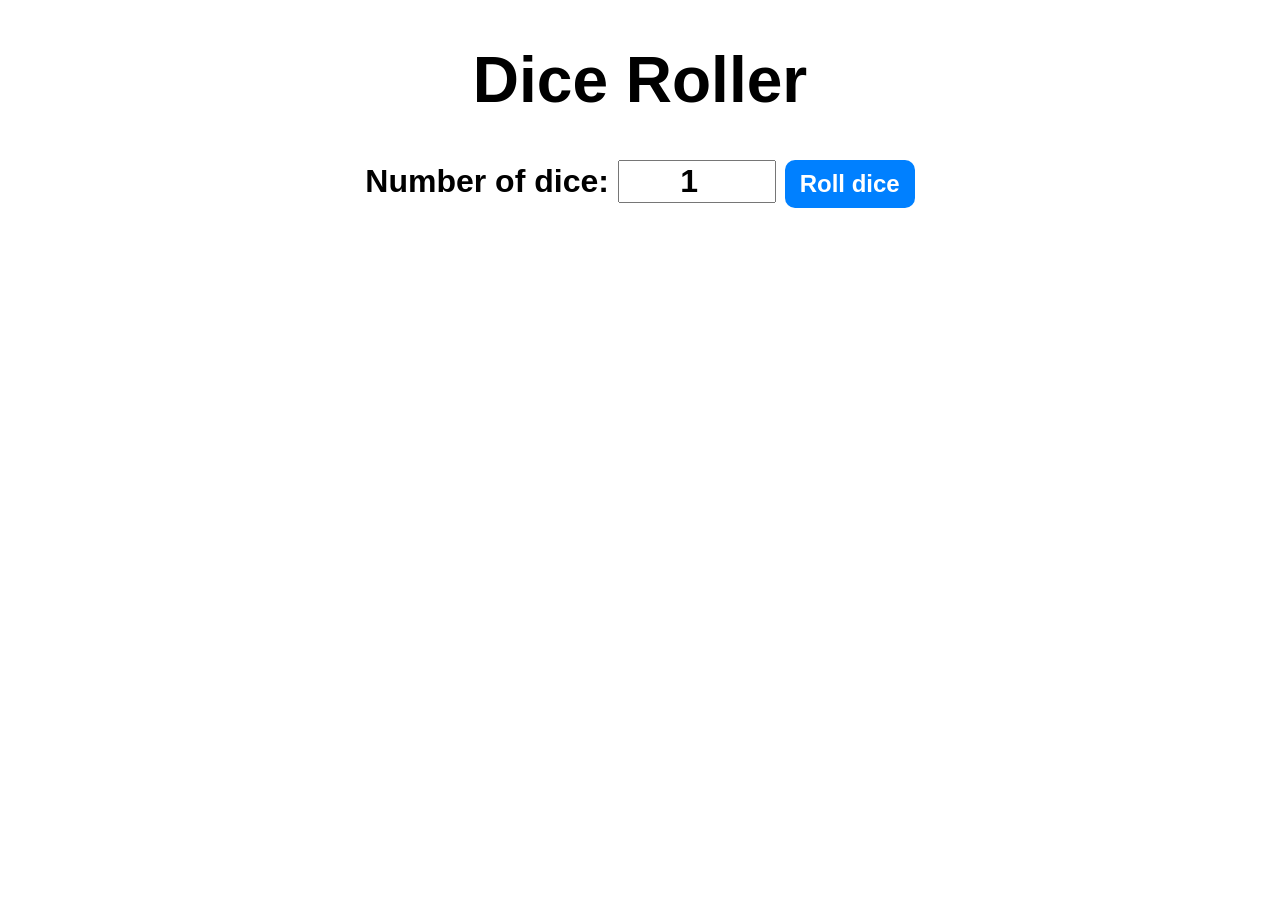
<file: Dice Roller/index.html>
<!DOCTYPE html>
<html lang="en">
  <head>
    <meta charset="UTF-8">
    <meta name="viewport" content="width=device-width, initial-scale=1.0">
    <link rel="stylesheet" href="styles.css">
    <title>Dice Roller</title>
  </head>
  <body>
    
    <div id="container">
      <h1>Dice Roller</h1>
      <label>Number of dice:</label>
      <input type="number" id="numOfDice" value="1" min="1">
      <button onclick="rollDice()">Roll dice</button>

      <div id="diceResult"></div>
      <div id="diceImages"></div>
    </div>

    <script src="index.js"></script>
  </body>
</html>
</file>
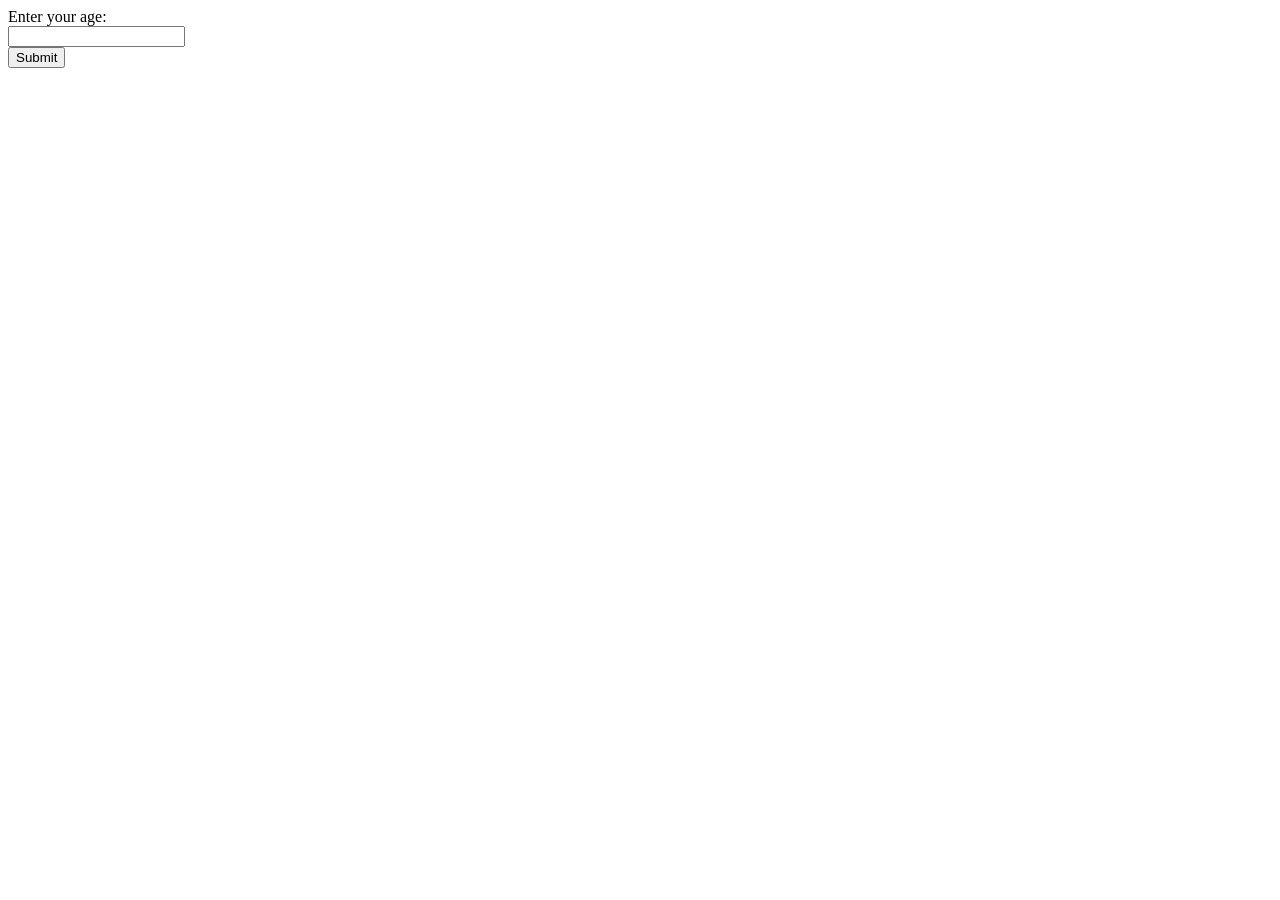
<file: Bro Code/Age Validator/index.html>
<!DOCTYPE html>
<html lang="en">
  <head>
    <meta charset="UTF-8">
    <meta name="viewport" content="width=device-width, initial-scale=1.0">
    <title>Age Validator</title>
  </head>
  <body>
    <label for="age">Enter your age:</label> <br>
    <input id="age" type="text"><br>
    <button type="submit" id="submit">Submit</button><br>
    <p id="age-result"></p>

    <script src="index.js"></script>
  </body>
</html>
</file>
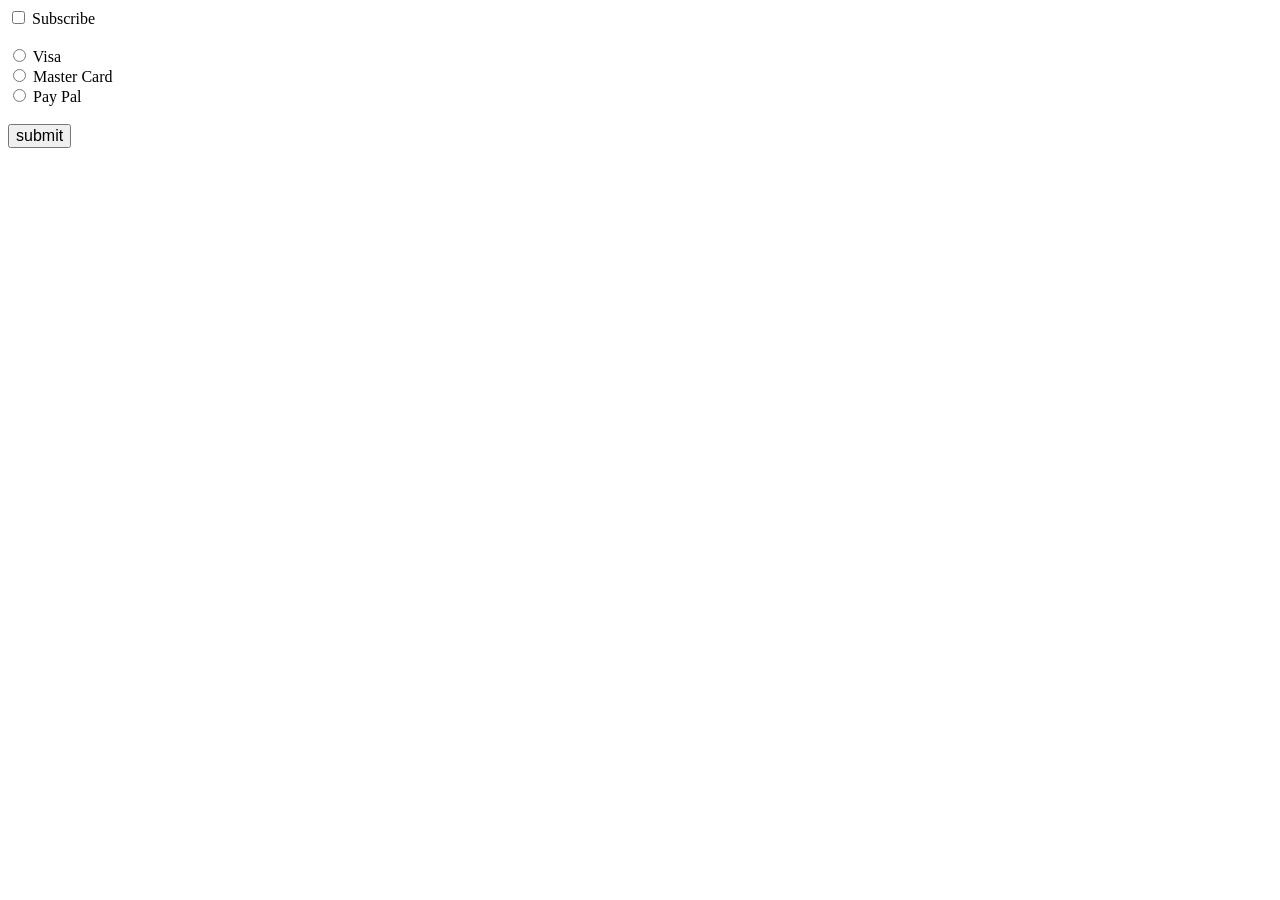
<file: Bro Code/Checked Radio Buttons/index.html>
<!DOCTYPE html>
<html lang="en">
  <head>
    <meta charset="UTF-8">
    <meta name="viewport" content="width=device-width, initial-scale=1.0">
    <link rel="stylesheet" href="styles.css">
    <title>Checked</title>
  </head>
  <body>
    <input type="checkbox" id="myCheckbox">
    <label for="myCheckbox">Subscribe</label> <br><br>

    <input type="radio" id="visaBtn" name="card">
    <label for="visaBtn">Visa</label><br>

    <input type="radio" id="mastercardBtn" name="card">
    <label for="mastercardBtn">Master Card</label><br>

    <input type="radio" id="paypalBtn" name="card">
    <label for="paypalBtn">Pay Pal</label><br><br>

    <button type="submit" id="mySubmit">submit</button> <br>

    <p id="subResult"></p>
    <p id="paymentResult"></p>
    <script src="index.js"></script>
  </body>
</html>
</file>
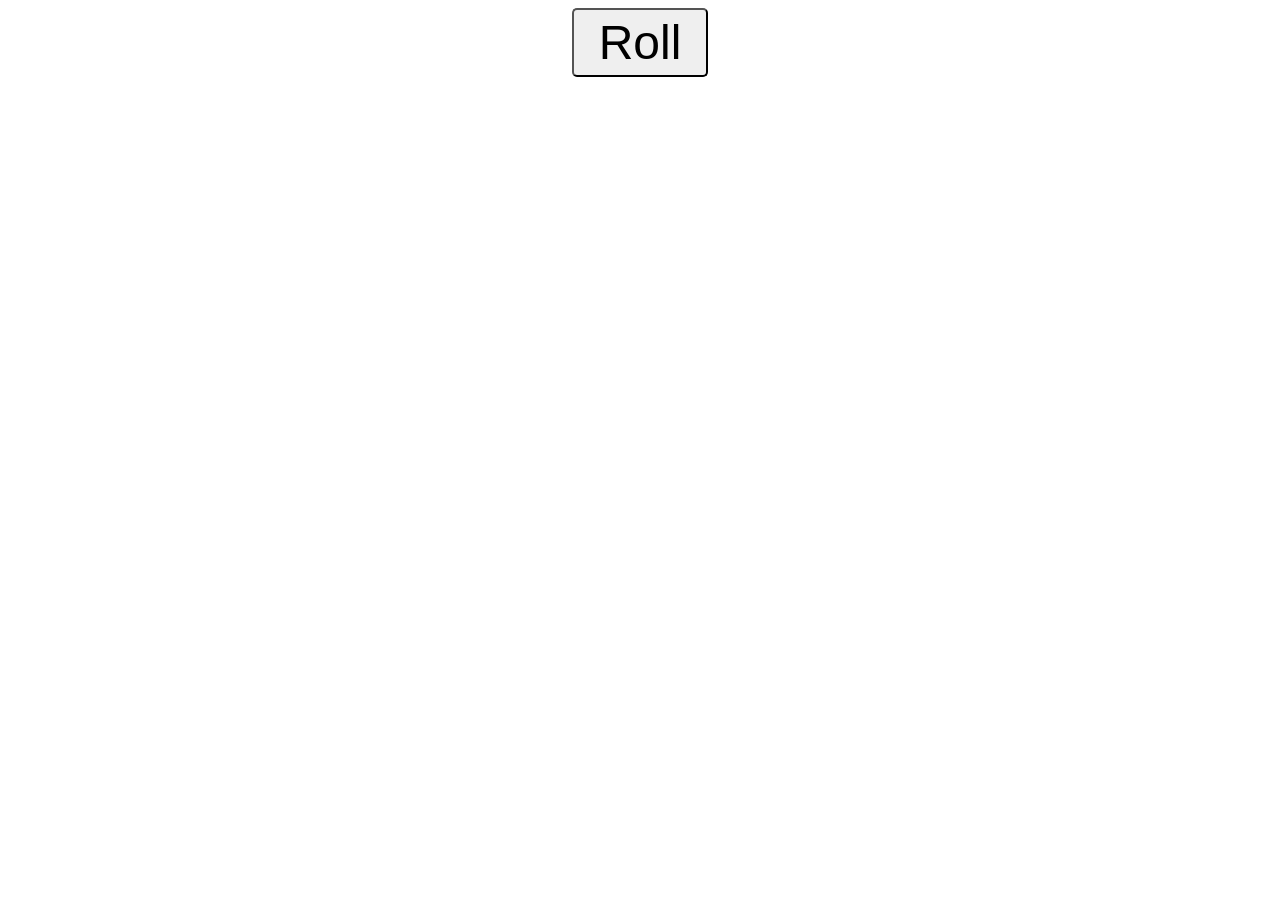
<file: Bro Code/Random Num Generator/index.html>
<!DOCTYPE html>
<html lang="en">
  <head>
    <meta charset="UTF-8">
    <meta name="viewport" content="width=device-width, initial-scale=1.0">
    <link rel="stylesheet" href="styles.css">
    <title>Random Number Generator</title>
  </head>
  <body>
    <button id="myBtn">Roll</button><br>

    <label id="label1" class="myLabels"></label><br>
    <label id="label2" class="myLabels"></label><br>
    <label id="label3" class="myLabels"></label><br>

    <script src="index.js"></script>
  </body>
</html>
</file>
<file: Dice Roller/styles.css>
#container{
  font-family: Arial, sans-serif;
  text-align: center;
  font-size: 2rem;
  font-weight: bold;
}

button{
  font-size: 1.5rem;
  padding: 10px 15px;
  border: none;
  border-radius: 10px;
  background-color: hsl(210, 100%, 50%);
  color: white;
  font-weight: bold;
  cursor: pointer;
}

button:hover{
  background-color: hsl(210, 100%, 60%);
}

button:active{
  background-color: hsl(210, 100%, 70%);
}

input{
  font-size: 2rem;
  width: 150px;
  text-align: center;
  font-weight: bold;
}

#diceResult{
  margin: 25px;
}

#diceImages img{
  width: 150px;
  margin: 5px;
}
</file>
<file: Bro Code/Checked Radio Buttons/styles.css>
#mySubmit{
  font-size: 1em;
}
</file>
<file: Bro Code/Random Num Generator/styles.css>
body{
  font-family: Verdana;
  text-align: center;
}

#myBtn{
  font-size: 3em;
  padding: 5px 25px;
  border-radius: 5px;
}

.myLabels{
  font-size: 3em;
}
</file>
